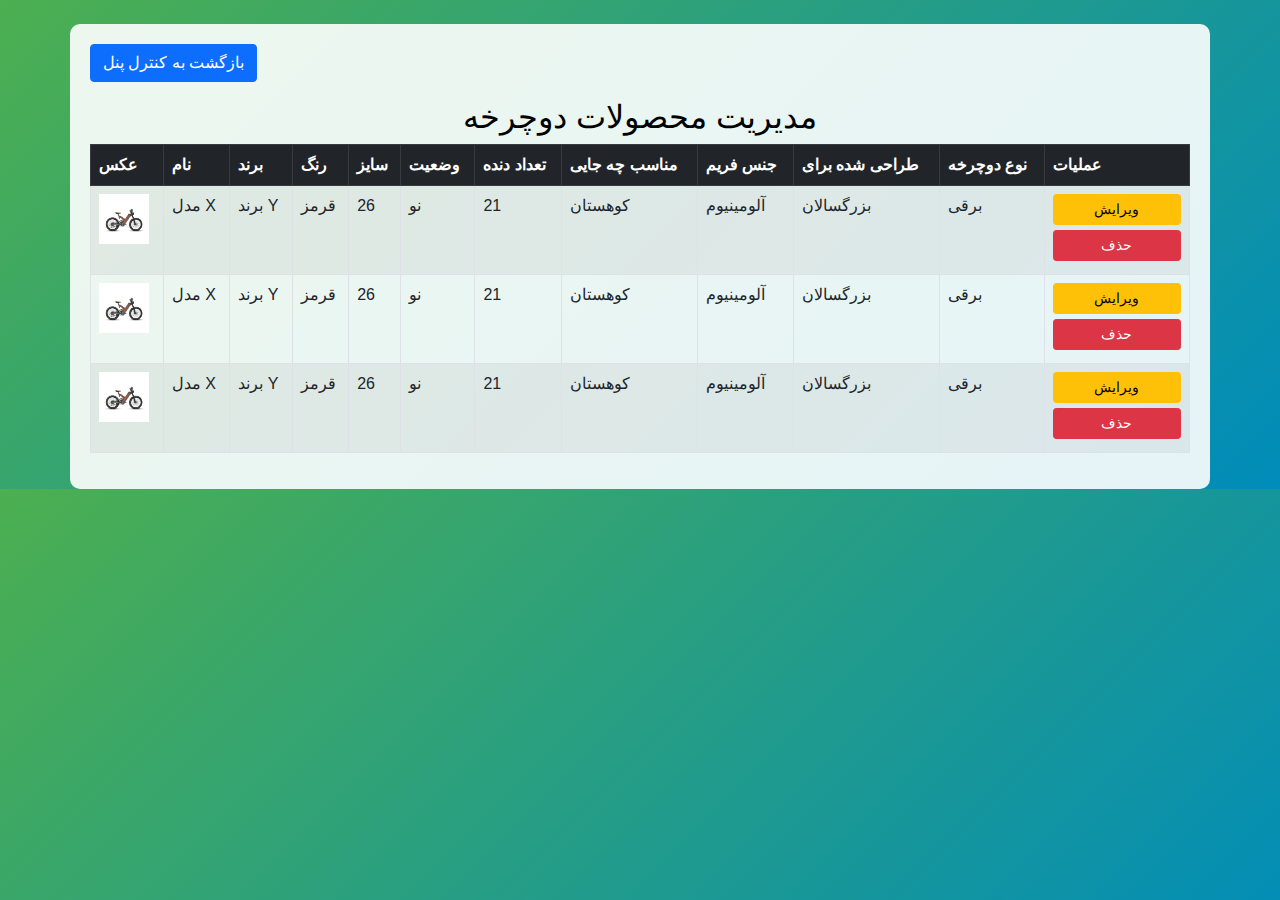
<file: Content Edit.html>
<!DOCTYPE html>
<html lang="fa">
<head>
    <meta charset="UTF-8">
    <meta name="keywords" content="HTML, CSS, PHP, دوچرخه، خرید دوچرخه، فروشگاه آنلاین، ورزش، سبک زندگی">
    <meta name="description" content="فروشگاه آنلاین برای خرید انواع دوچرخه">
    <meta name="viewport" content="width=device-width, initial-scale=1.0">
    <meta name="author" content="Mohammad Davodi">
    <link rel="stylesheet" href="css/bootstrap.min.css">
    <title>فروشگاه دوچرخه آذرخش</title>
    <style>
        body {
            background: linear-gradient(135deg, #4CAF50, #008CBA);
            color: white;
            font-family: Arial, sans-serif;
        }
        .container {
            background: rgba(255, 255, 255, 0.9);
            padding: 20px;
            border-radius: 10px;
            color: black;
        }
        .table-responsive {
            overflow-x: auto;
        }
        .btn-sm {
            width: 100%;
            margin-bottom: 5px;
        }
    </style>
</head>
<body>
    <div class="container mt-4">
        <a href="ControlPanel.html" class="btn btn-primary mb-3">بازگشت به کنترل پنل</a>
        <h2 class="text-center">مدیریت محصولات دوچرخه</h2>
        <div class="table-responsive">
            <table class="table table-striped table-bordered">
                <thead class="table-dark">
                    <tr>
                        <th>عکس</th>
                        <th>نام</th>
                        <th>برند</th>
                        <th>رنگ</th>
                        <th>سایز</th>
                        <th>وضعیت</th>
                        <th>تعداد دنده</th>
                        <th>مناسب چه جایی</th>
                        <th>جنس فریم</th>
                        <th>طراحی شده برای</th>
                        <th>نوع دوچرخه</th>
                        <th>عملیات</th>
                    </tr>
                </thead>
                <tbody>
                    <tr>
                        <td><img src="img/electric bicycle PS.jpg" width="50"></td>
                        <td>مدل X</td>
                        <td>برند Y</td>
                        <td>قرمز</td>
                        <td>26</td>
                        <td>نو</td>
                        <td>21</td>
                        <td>کوهستان</td>
                        <td>آلومینیوم</td>
                        <td>بزرگسالان</td>
                        <td>برقی</td>
                        <td>
                            <button class="btn btn-warning btn-sm">ویرایش</button>
                            <button class="btn btn-danger btn-sm">حذف</button>
                        </td>
                    </tr>
                    <tr>
                        <td><img src="img/electric bicycle PS.jpg" width="50"></td>
                        <td>مدل X</td>
                        <td>برند Y</td>
                        <td>قرمز</td>
                        <td>26</td>
                        <td>نو</td>
                        <td>21</td>
                        <td>کوهستان</td>
                        <td>آلومینیوم</td>
                        <td>بزرگسالان</td>
                        <td>برقی</td>
                        <td>
                            <button class="btn btn-warning btn-sm">ویرایش</button>
                            <button class="btn btn-danger btn-sm">حذف</button>
                        </td>
                    </tr>
                    <tr>
                        <td><img src="img/electric bicycle PS.jpg" width="50"></td>
                        <td>مدل X</td>
                        <td>برند Y</td>
                        <td>قرمز</td>
                        <td>26</td>
                        <td>نو</td>
                        <td>21</td>
                        <td>کوهستان</td>
                        <td>آلومینیوم</td>
                        <td>بزرگسالان</td>
                        <td>برقی</td>
                        <td>
                            <button class="btn btn-warning btn-sm">ویرایش</button>
                            <button class="btn btn-danger btn-sm">حذف</button>
                        </td>
                    </tr>
                </tbody>
            </table>
        </div>
    </div>
    <script src="javascript/bootstrap.bundle.js"></script>
</body>
</html>
</file>
